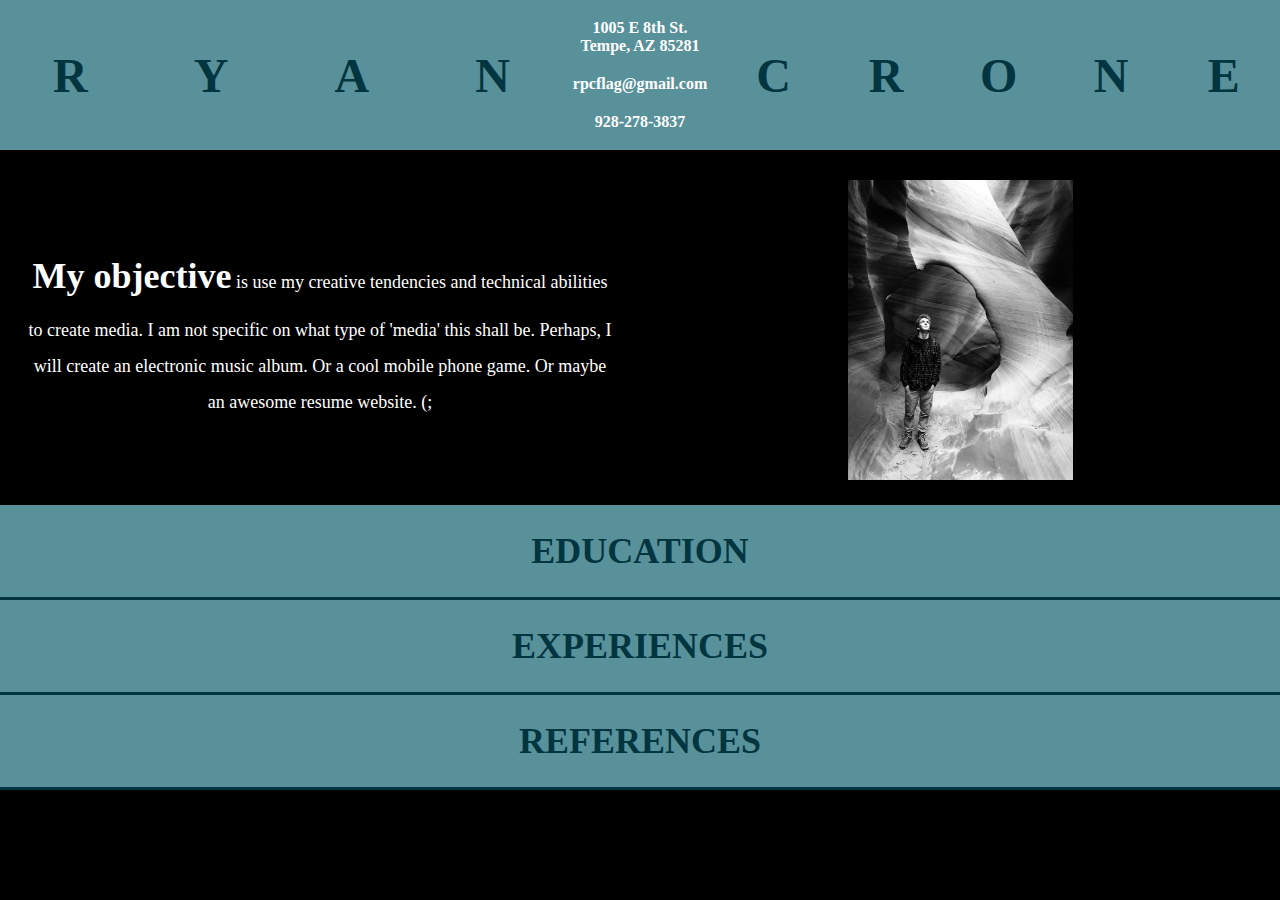
<file: index.html>
<!DOCTYPE html>
<html lang="en" dir="ltr">
  <head>
    <meta charset="utf-8">
    <title>Ryan Crone Resume</title>
    <link rel="stylesheet" href="style.css">
  </head>
  <body>
    <section class="section1">
      <div class="fName">
        <h1>R</h1>
        <h1>Y</h1>
        <h1>A</h1>
        <h1>N</h1>
      </div>
      <div class="contactInfo">
        <a href="https://www.google.com/maps/@33.415168,-111.9403254,15z"><h4>1005 E 8th St. Tempe, AZ 85281</h4></a>
        <a href="mailto:rpcflag@gmail.com"><h4>rpcflag@gmail.com</h4></a>
        <a href="#"><h4>928-278-3837</h4></a>

      </div>
      <div class="lName">
        <h1>C</h1>
        <h1>R</h1>
        <h1>O</h1>
        <h1>N</h1>
        <h1>E</h1>
      </div>





    </section>

    <section class="objective">
      <div class="objectiveP">

        <p><span>My objective</span> is use my creative tendencies and technical abilities to create media. I am not specific on what type of 'media' this shall be. Perhaps, I will create an electronic music album. Or a cool mobile phone game. Or maybe an awesome resume website. (;</p>

      </div>
      <div class="imgDiv">
        <img src="me.JPG" alt="">
      </div>


    </section>

    <div id="accordionContainer">

      <section id="accordion">
        <div class="education">
          <input id="check-1"type="checkbox" name="" value="">
          <label for="check-1">EDUCATION</label>
          <article class="">
            <table>
              <tr class="header">
                <td>Degree</td>
                <td>School</td>
                <td>Graduated</td>
                <td>GPA</td>
              </tr>
              <tr>
                <td>High School Diploma</td>
                <td>BASIS Flagstaff</td>
                <td>May 2017</td>
                <td>4.0</td>
              </tr>
              <tr>
                <td>Bachelor's Degree</td>
                <td>Arizona State University</td>
                <td>May 2021</td>
                <td>3.44</td>
              </tr>
            </table>
          </article>
        </div>
        <div class="experiences">
          <input id="check-2" type="checkbox" name="" value="">
          <label for="check-2">EXPERIENCES</label>
          <article class="">
            <ol>
              <li><span>JavaScript Deveoper @ ASU</span> - Working largely without supervision, I learned the communication and organizational skills necessary to work with a team of both programmers and non-programmers to build a project from scratch. Using HTML, CSS, and JavaScript we developed the UI for a website.  </li>
              <li><span>Digital and Print Lab Aide @ ASU</span> - I applied previously learned skills of customer service, multitasking, and attention to detail in non-restaurant environment. Was able to provide speedy and friendly service despite long lines, stressed students, and malfunctioning printers.</li>
              <li><span>Fast Food Worker @ Sonic and Firehouse Subs</span> - Learned customer service skills and how to handle a work/study schedule effectively.</li>
            </ol>

          </article>
        </div>

        <div class="references">
          <input id="check-3" type="checkbox" name="" value="">
          <label for="check-3">REFERENCES</label>
          <article class="">
            <ul>
              <li>Monique Paulis/Rikkie Pedregon - managers @ ASU Print/Digital Lab - XXX-XXX-XXX</li>
              <li>Robert Likamwa - head of ASU Meteor Studio - XXX-XXX-XXX</li>
              <li>Ben - manager @ Sonic Drive-Ins - - XXX-XXX-XXX</li>
            </ul>

          </article>
        </div>

      </section>

    </div>










  </body>
</html>
</file>
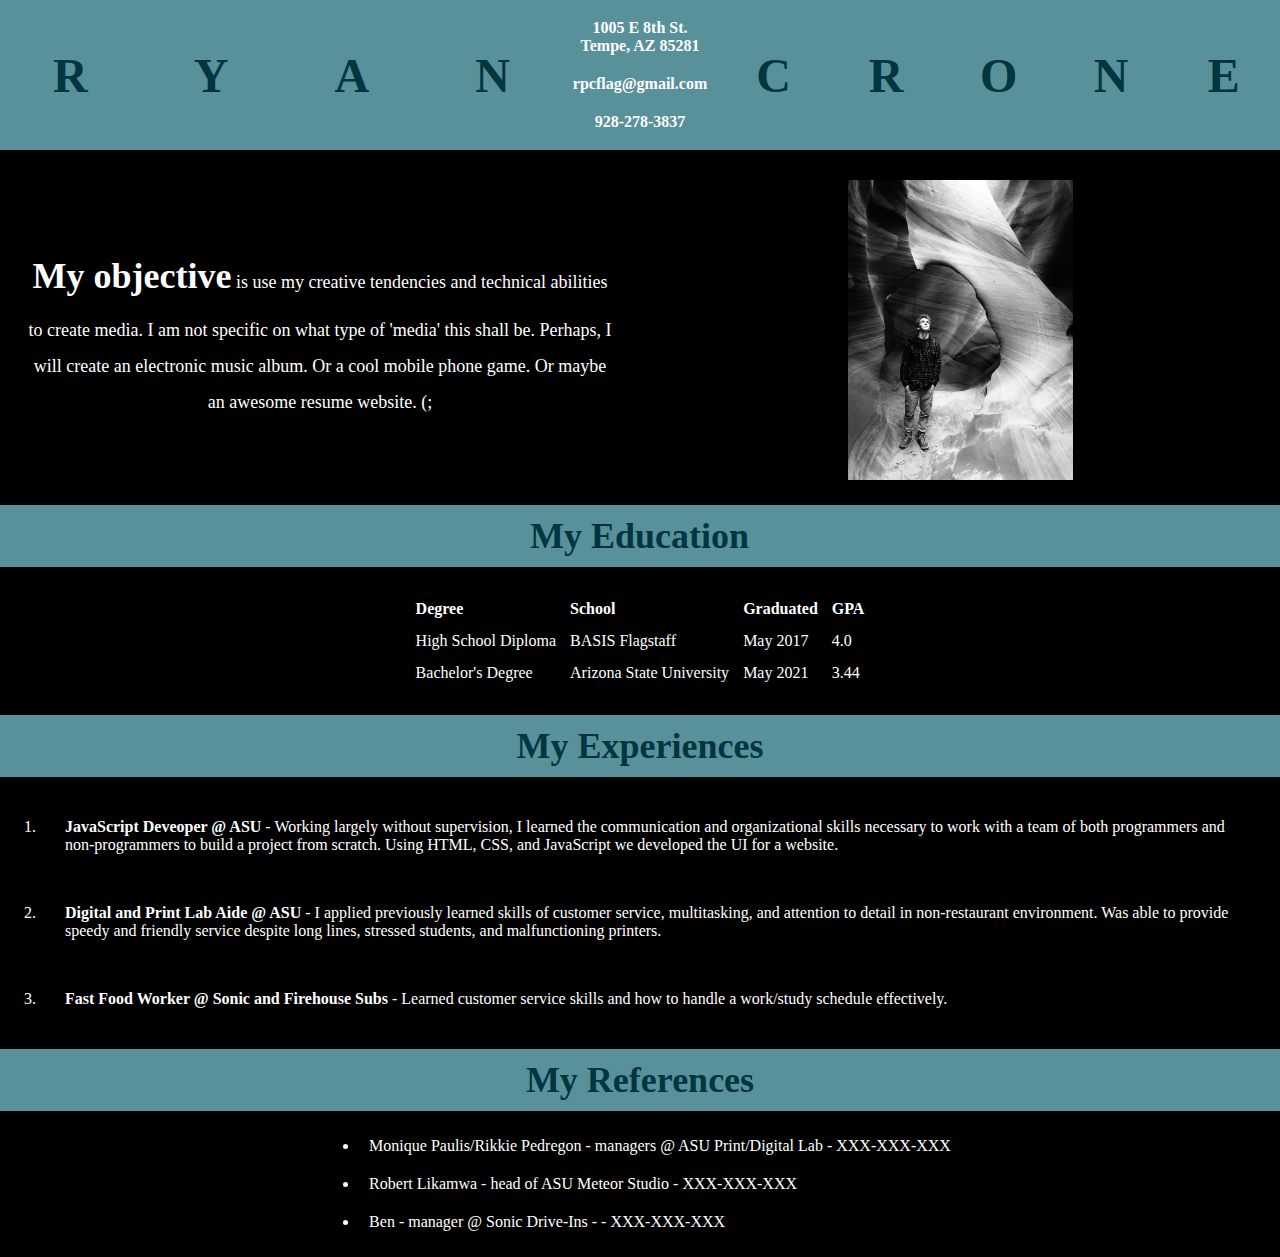
<file: Crone_RyanA3/index.html>
<!DOCTYPE html>
<html lang="en" dir="ltr">
  <head>
    <meta charset="utf-8">
    <title>Ryan Crone Resume</title>
    <link rel="stylesheet" href="style.css">
  </head>
  <body>
    <section class="section1">
      <div class="fName">
        <h1>R</h1>
        <h1>Y</h1>
        <h1>A</h1>
        <h1>N</h1>
      </div>
      <div class="contactInfo">
        <a href="https://www.google.com/maps/@33.415168,-111.9403254,15z"><h4>1005 E 8th St. Tempe, AZ 85281</h4></a>
        <a href="mailto:rpcflag@gmail.com"><h4>rpcflag@gmail.com</h4></a>
        <a href="#"><h4>928-278-3837</h4></a>
        
      </div>
      <div class="lName">
        <h1>C</h1>
        <h1>R</h1>
        <h1>O</h1>
        <h1>N</h1>
        <h1>E</h1>
      </div>





    </section>

    <section class="objective">
      <div class="objectiveP">

        <p><span>My objective</span> is use my creative tendencies and technical abilities to create media. I am not specific on what type of 'media' this shall be. Perhaps, I will create an electronic music album. Or a cool mobile phone game. Or maybe an awesome resume website. (;</p>

      </div>
      <div class="imgDiv">
        <img src="me.JPG" alt="">
      </div>


    </section>
    <section class="education">
      <h1>My Education</h1>
      <table>
        <tr class="header">
          <td>Degree</td>
          <td>School</td>
          <td>Graduated</td>
          <td>GPA</td>
        </tr>
        <tr>
          <td>High School Diploma</td>
          <td>BASIS Flagstaff</td>
          <td>May 2017</td>
          <td>4.0</td>
        </tr>
        <tr>
          <td>Bachelor's Degree</td>
          <td>Arizona State University</td>
          <td>May 2021</td>
          <td>3.44</td>
        </tr>
      </table>

    </section>

    <section class="experiences">
      <h1>My Experiences</h1>
      <ol>



        <li><span>JavaScript Deveoper @ ASU</span> - Working largely without supervision, I learned the communication and organizational skills necessary to work with a team of both programmers and non-programmers to build a project from scratch. Using HTML, CSS, and JavaScript we developed the UI for a website.  </li>
        <li><span>Digital and Print Lab Aide @ ASU</span> - I applied previously learned skills of customer service, multitasking, and attention to detail in non-restaurant environment. Was able to provide speedy and friendly service despite long lines, stressed students, and malfunctioning printers.</li>
        <li><span>Fast Food Worker @ Sonic and Firehouse Subs</span> - Learned customer service skills and how to handle a work/study schedule effectively.</li>
      </ol>

    </section>

    <section class="references">
      <h1>My References</h1>
      <ul>
        <li>Monique Paulis/Rikkie Pedregon - managers @ ASU Print/Digital Lab - XXX-XXX-XXX</li>
        <li>Robert Likamwa - head of ASU Meteor Studio - XXX-XXX-XXX</li>
        <li>Ben - manager @ Sonic Drive-Ins - - XXX-XXX-XXX</li>
      </ul>

    </section>







  </body>
</html>
</file>
<file: style.css>
body{
  margin: 0;
  background-color: black;
  color: white;
}

.section1{
  display: flex;
  flex-direction: row;
  height: 150px;
  padding: 0;
  border-bottom: 5px solid black;
  background-color: #59919B;
}



.fName, .lName{
  height: 100%;
  flex: 4;
  margin: auto;
  display: flex;
  justify-content: center;
  text-align: center;
  font-size: 36px;


}

.fName h1, .lName h1{
  flex: 1;
  margin: auto;
  padding: 0;
  background-color: #59919B;
  font-size: 48px;

}



.contactInfo{
  height: 100%;
  flex: 1;
  display: flex;
  flex-direction: column;
  justify-content: center;
  text-align: center;
  color: white;

}

.contactInfo a{
  color: white;
  text-decoration: none;
  padding: 10px;
}

.contactInfo a:hover{
  color: #01353F;
}

.contactInfo h4{
  margin: 0;
  padding: 0;
}

/************* obective section ********/
.objective{
  display: grid;
  grid-template-columns: 1fr 1fr;
  grid-template-rows: 350px;
}

.objectiveP{
  grid-row: 1 / 2;
  grid-column: 1 / 2;

  text-align: center;
  padding: 0px;
  margin: 0;
  font-size: 18px;
  line-height: 2;

  display: flex;
  justify-content: center;
  align-items: center;

}

.objectiveP p{
  padding: 25px;
}

.objectiveP span{
  color: white;
  font-size: 36px;
  font-weight: bold;
}
.imgDiv{
  grid-row: 1 / 2;
  grid-column: 2 / 3;



}

.imgDiv img{
  width: auto;
  height: 300px;
  display: block;
  margin: auto;
  margin-top: 25px;

}

/**********experiences section**********/

.experiences span{
  font-weight: bold;
}

.experiences li{
  padding: 25px;
}

/**********education section**********/

h1{
  font-size: 36px;
  font-weight: bold;
  color: #01353F;
  text-align: center;
  background-color: #59919B;
  margin: 0;
  padding: 10px;
}


#accordionContainer{
  width: 100%;


}


#accordion input{
  display: none;
}

#accordion label{
  cursor: pointer;
  border-bottom: 3px solid #01353F;
  width: 100%;
  display: block;

  height: auto;
  text-align: center;

  padding-top: 25px;
  padding-bottom: 25px;
  background-color:#59919B;
  font-size: 36px;
  font-weight: bold;
  color: #01353F;

}


#accordion input:checked + label {
	background: #01353F;

	color: white;
	margin-bottom: 0;
}
#accordion article {
	background: black;
	height:0px;
	overflow:hidden;
	z-index:10;
}

#accordion input:checked ~ article {

	height: auto;

}

.education{
  display: flex;
  flex-direction: column;
  justify-content: center;
  align-items: center;


}

.education table{
  padding: 25px;
}

.education h1{
  width: 100%;
  border-right: 1px solid white;
}

.header td{
  font-weight: bold;
}

td{
  padding: 5px;
}
.education td{
  border: 1px solid black;
}







/**********references section**********/

.references{
  display: flex;
  flex-direction: column;
  justify-content: center;
  align-items: center;

}

.references h1{
  width: 100%;
}

.references li{
  padding: 10px;
}
</file>
<file: Crone_RyanA3/style.css>
body{
  margin: 0;
  background-color: black;
  color: white;
}

.section1{
  display: flex;
  flex-direction: row;
  height: 150px;
  padding: 0;
  border-bottom: 5px solid black;
  background-color: #59919B;
}



.fName, .lName{
  height: 100%;
  flex: 4;
  margin: auto;
  display: flex;
  justify-content: center;
  text-align: center;
  font-size: 36px;


}

.fName h1, .lName h1{
  flex: 1;
  margin: auto;
  padding: 0;
  background-color: #59919B;
  font-size: 48px;

}



.contactInfo{
  height: 100%;
  flex: 1;
  display: flex;
  flex-direction: column;
  justify-content: center;
  text-align: center;
  color: white;

}

.contactInfo a{
  color: white;
  text-decoration: none;
  padding: 10px;
}

.contactInfo a:hover{
  color: #01353F;
}

.contactInfo h4{
  margin: 0;
  padding: 0;
}

/************* obective section ********/
.objective{
  display: grid;
  grid-template-columns: 1fr 1fr;
  grid-template-rows: 350px;
}

.objectiveP{
  grid-row: 1 / 2;
  grid-column: 1 / 2;

  text-align: center;
  padding: 0px;
  margin: 0;
  font-size: 18px;
  line-height: 2;

  display: flex;
  justify-content: center;
  align-items: center;

}

.objectiveP p{
  padding: 25px;
}

.objectiveP span{
  color: white;
  font-size: 36px;
  font-weight: bold;
}
.imgDiv{
  grid-row: 1 / 2;
  grid-column: 2 / 3;



}

.imgDiv img{
  width: auto;
  height: 300px;
  display: block;
  margin: auto;
  margin-top: 25px;

}

/**********experiences section**********/

.experiences span{
  font-weight: bold;
}

.experiences li{
  padding: 25px;
}

/**********education section**********/

h1{
  font-size: 36px;
  font-weight: bold;
  color: #01353F;
  text-align: center;
  background-color: #59919B;
  margin: 0;
  padding: 10px;
}

.education{
  display: flex;
  flex-direction: column;
  justify-content: center;
  align-items: center;


}

.education table{
  padding: 25px;
}

.education h1{
  width: 100%;
  border-right: 1px solid white;
}

.header td{
  font-weight: bold;
}

td{
  padding: 5px;
}
.education td{
  border: 1px solid black;
}







/**********references section**********/

.references{
  display: flex;
  flex-direction: column;
  justify-content: center;
  align-items: center;

}

.references h1{
  width: 100%;
}

.references li{
  padding: 10px;
}
</file>
